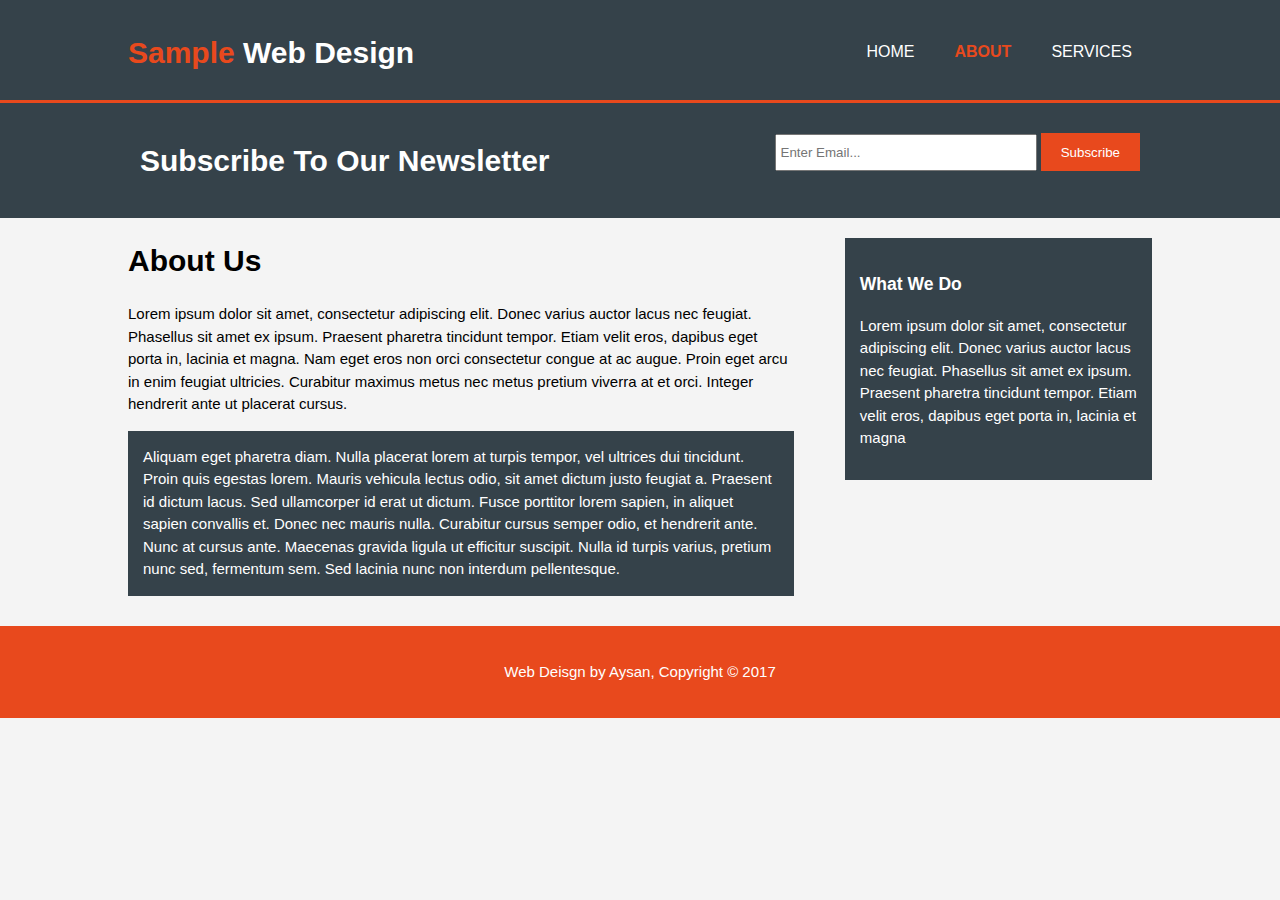
<file: about.html>
<!DOCTYPE html>
<html>
  <head>
    <meta charset="utf-8">
    <meta name="viewport" content="width=device-width">
    <meta name="description" content="Affordable and professional web design">
	  <meta name="keywords" content="web design, affordable web design, professional web design">

    <title>Sample Web Deisgn | About</title>
    <link rel="stylesheet" href="style.css">
  </head>
  <body>
    <header>
      <div class="container">
        <div id="branding">
          <h1><span class="highlight">Sample</span> Web Design</h1>
        </div>
        <nav>
          <ul>
            <li><a href="index.html">Home</a></li>
            <li class="current"><a href="about.html">About</a></li>
            <li><a href="services.html">Services</a></li>
          </ul>
        </nav>
      </div>
    </header>

    <section id="newsletter">
      <div class="container">
        <h1>Subscribe To Our Newsletter</h1>
        <form>
          <input type="email" placeholder="Enter Email...">
          <button type="submit" class="button_1">Subscribe</button>
        </form>
      </div>
    </section>

    <section id="main">
      <div class="container">
        <article id="main-col">
          <h1 class="page-title">About Us</h1>
          <p>
            Lorem ipsum dolor sit amet, consectetur adipiscing elit. Donec varius auctor lacus nec feugiat. Phasellus sit amet ex ipsum. Praesent pharetra tincidunt tempor. Etiam velit eros, dapibus eget porta in, lacinia et magna. Nam eget eros non orci consectetur congue at ac augue. Proin eget arcu in enim feugiat ultricies. Curabitur maximus metus nec metus pretium viverra at et orci. Integer hendrerit ante ut placerat cursus.
          </p>
          <p class="dark">
Aliquam eget pharetra diam. Nulla placerat lorem at turpis tempor, vel ultrices dui tincidunt. Proin quis egestas lorem. Mauris vehicula lectus odio, sit amet dictum justo feugiat a. Praesent id dictum lacus. Sed ullamcorper id erat ut dictum. Fusce porttitor lorem sapien, in aliquet sapien convallis et. Donec nec mauris nulla. Curabitur cursus semper odio, et hendrerit ante. Nunc at cursus ante. Maecenas gravida ligula ut efficitur suscipit. Nulla id turpis varius, pretium nunc sed, fermentum sem. Sed lacinia nunc non interdum pellentesque.
          </p>
        </article>

        <aside id="sidebar">
          <div class="dark">
            <h3>What We Do</h3>
            <p>Lorem ipsum dolor sit amet, consectetur adipiscing elit. Donec varius auctor lacus nec feugiat. Phasellus sit amet ex ipsum. Praesent pharetra tincidunt tempor. Etiam velit eros, dapibus eget porta in, lacinia et magna</p>
          </div>
        </aside>
      </div>
    </section>

    <footer>
      <p> Web Deisgn by Aysan, Copyright &copy; 2017</p>
    </footer>
  </body>
</html>
</file>
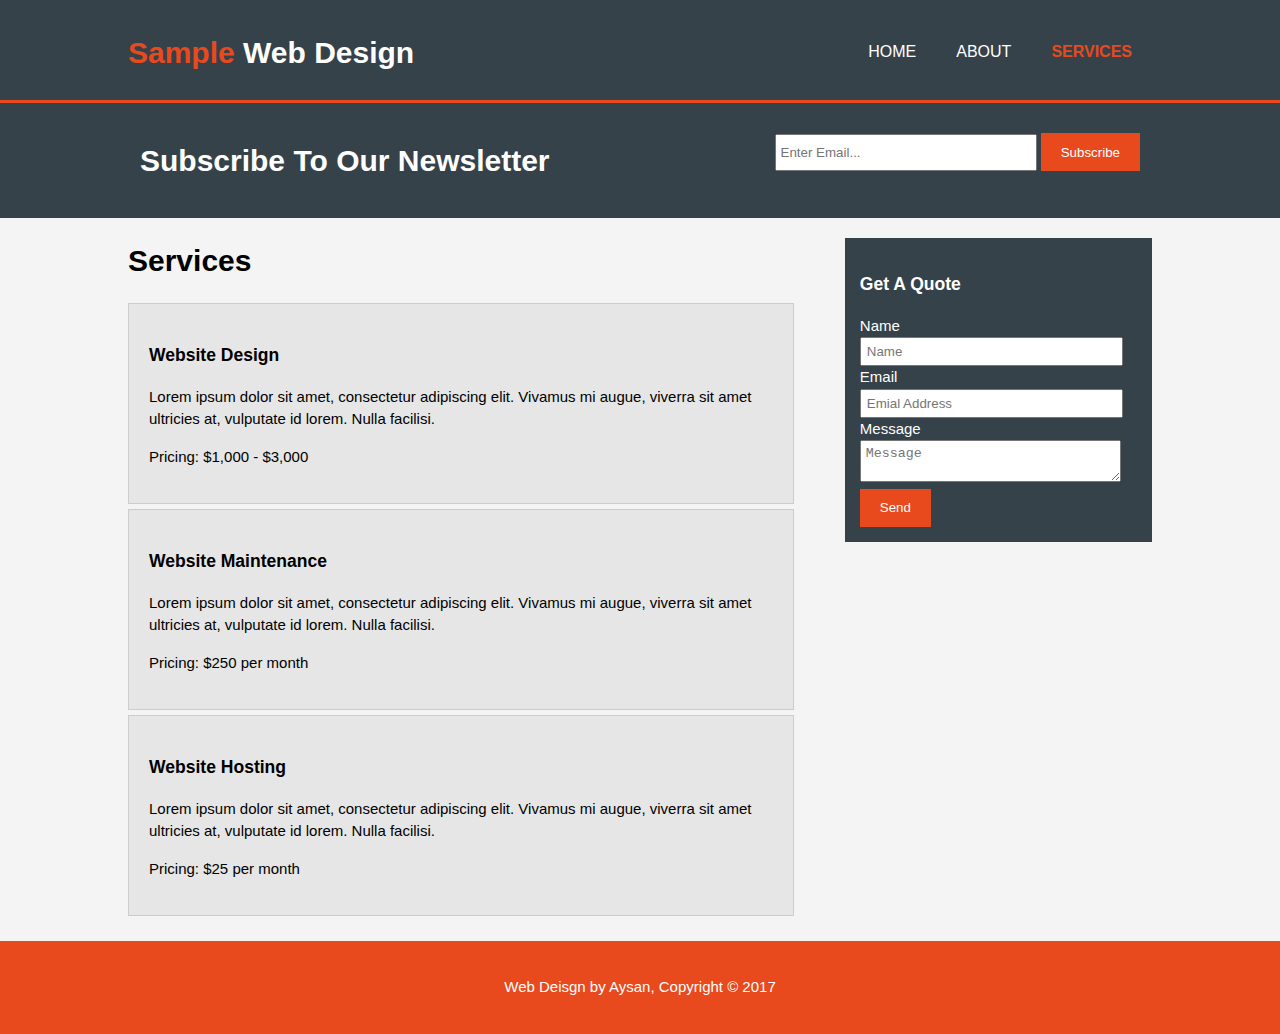
<file: services.html>
<!DOCTYPE html>
<html>
  <head>
    <meta charset="utf-8">
    <meta name="viewport" content="width=device-width">
    <meta name="description" content="Affordable and professional web design">
	  <meta name="keywords" content="web design, affordable web design, professional web design">
  	<meta name="author" content="Aysan">
    <title>Sample Web Deisgn </title>
    <link rel="stylesheet" href="style.css">
  </head>
  <body>
    <header>
      <div class="container">
        <div id="branding">
          <h1><span class="highlight">Sample</span> Web Design</h1>
        </div>
        <nav>
          <ul>
            <li><a href="index.html">Home</a></li>
            <li><a href="about.html">About</a></li>
            <li class="current"><a href="services.html">Services</a></li>
          </ul>
        </nav>
      </div>
    </header>

    <section id="newsletter">
      <div class="container">
        <h1>Subscribe To Our Newsletter</h1>
        <form>
          <input type="email" placeholder="Enter Email...">
          <button type="submit" class="button_1">Subscribe</button>
        </form>
      </div>
    </section>

    <section id="main">
      <div class="container">
        <article id="main-col">
          <h1 class="page-title">Services</h1>
          <ul id="services">
            <li>
              <h3>Website Design</h3>
              <p>Lorem ipsum dolor sit amet, consectetur adipiscing elit. Vivamus mi augue, viverra sit amet ultricies at, vulputate id lorem. Nulla facilisi.</p>
						  <p>Pricing: $1,000 - $3,000</p>
            </li>
            <li>
              <h3>Website Maintenance</h3>
              <p>Lorem ipsum dolor sit amet, consectetur adipiscing elit. Vivamus mi augue, viverra sit amet ultricies at, vulputate id lorem. Nulla facilisi.</p>
						  <p>Pricing: $250 per month</p>
            </li>
            <li>
              <h3>Website Hosting</h3>
              <p>Lorem ipsum dolor sit amet, consectetur adipiscing elit. Vivamus mi augue, viverra sit amet ultricies at, vulputate id lorem. Nulla facilisi.</p>
						  <p>Pricing: $25 per month</p>
            </li>
          </ul>
        </article>

        <aside id="sidebar">
          <div class="dark">
            <h3>Get A Quote</h3>
            <form class="quote">
  						<div>
  							<label>Name</label><br>
  							<input type="text" placeholder="Name">
  						</div>
  						<div>
  							<label>Email</label><br>
  							<input type="email" placeholder="Emial Address">
  						</div>
  						<div>
  							<label>Message</label><br>
  							<textarea placeholder="Message"></textarea>
  						</div>
  						<button class="button_1" type="submit">Send</button>
					</form>
          </div>
        </aside>
      </div>
    </section>

    <footer>
      <p> Web Deisgn by Aysan, Copyright &copy; 2017</p>
    </footer>
  </body>
</html>
</file>
<file: style.css>
body{
  font: 15px/1.5 Arial, Helvetica,sans-serif;
  padding:0;
  margin:0;
  background-color:#f4f4f4;
}

/* Global */
.container{
  width:80%;
  margin:auto;
  overflow:hidden;
}

ul{
  margin:0;
  padding:0;
}

.button_1{
  height:38px;
  background:#e8491d;
  border:0;
  padding-left: 20px;
  padding-right:20px;
  color:#ffffff;
}

.dark{
  padding:15px;
  background:#35424a;
  color:#ffffff;
  margin-top:10px;
  margin-bottom:10px;
}

/* Header **/
header{
  background:#35424a;
  color:#ffffff;
  padding-top:30px;
  min-height:70px;
  border-bottom:#e8491d 3px solid;
}

header a{
  color:#ffffff;
  text-decoration:none;
  text-transform: uppercase;
  font-size:16px;
}

header li{
  float:left;
  display:inline;
  padding: 0 20px 0 20px;
}

header #branding{
  float:left;
}

header #branding h1{
  margin:0;
}

header nav{
  float:right;
  margin-top:10px;
}

header .highlight, header .current a{
  color:#e8491d;
  font-weight:bold;
}

header a:hover{
  color:#cccccc;
  font-weight:bold;
}

/* Showcase */
#showcase{
  min-height:400px;
  text-align:center;
  background:url('../web/img/showcase.jpg') no-repeat 0 -400px;

  color:#ffffff;
}

#showcase h1{
  margin-top:100px;
  font-size:55px;
  margin-bottom:10px;
}

#showcase p{
  font-size:20px;
}

/* Newsletter */
#newsletter{
  padding:15px;
  color:#ffffff;
  background:#35424a
}

#newsletter h1{
  float:left;
}

#newsletter form {
  float:right;
  margin-top:15px;
}

#newsletter input[type="email"]{
  padding:4px;
  height:25px;
  width:250px;
}

/* Boxes */
#boxes{
  margin-top:20px;
}

#boxes .box{
  float:left;
  text-align: center;
  width:30%;
  padding:10px;
}

#boxes .box img{
  width:90px;
}

/* Sidebar */
aside#sidebar{
  float:right;
  width:30%;
  margin-top:10px;
}

aside#sidebar .quote input, aside#sidebar .quote textarea{
  width:90%;
  padding:5px;
}

/* Main-col */
article#main-col{
  float:left;
  width:65%;
}

/* Services */
ul#services li{
  list-style: none;
  padding:20px;
  border: #cccccc solid 1px;
  margin-bottom:5px;
  background:#e6e6e6;
}

footer{
  padding:20px;
  margin-top:20px;
  color:#ffffff;
  background-color:#e8491d;
  text-align: center;
}

/* Media Queries */
@media(max-width: 768px){
  header #branding,
  header nav,
  header nav li,
  #newsletter h1,
  #newsletter form,
  #boxes .box,
  article#main-col,
  aside#sidebar{
    float:none;
    text-align:center;
    width:100%;
  }

  header{
    padding-bottom:20px;
  }

  #showcase h1{
    margin-top:40px;
  }

  #newsletter button, .quote button{
    display:block;
    width:100%;
  }

  #newsletter form input[type="email"], .quote input, .quote textarea{
    width:100%;
    margin-bottom:5px;
  }
}
</file>
